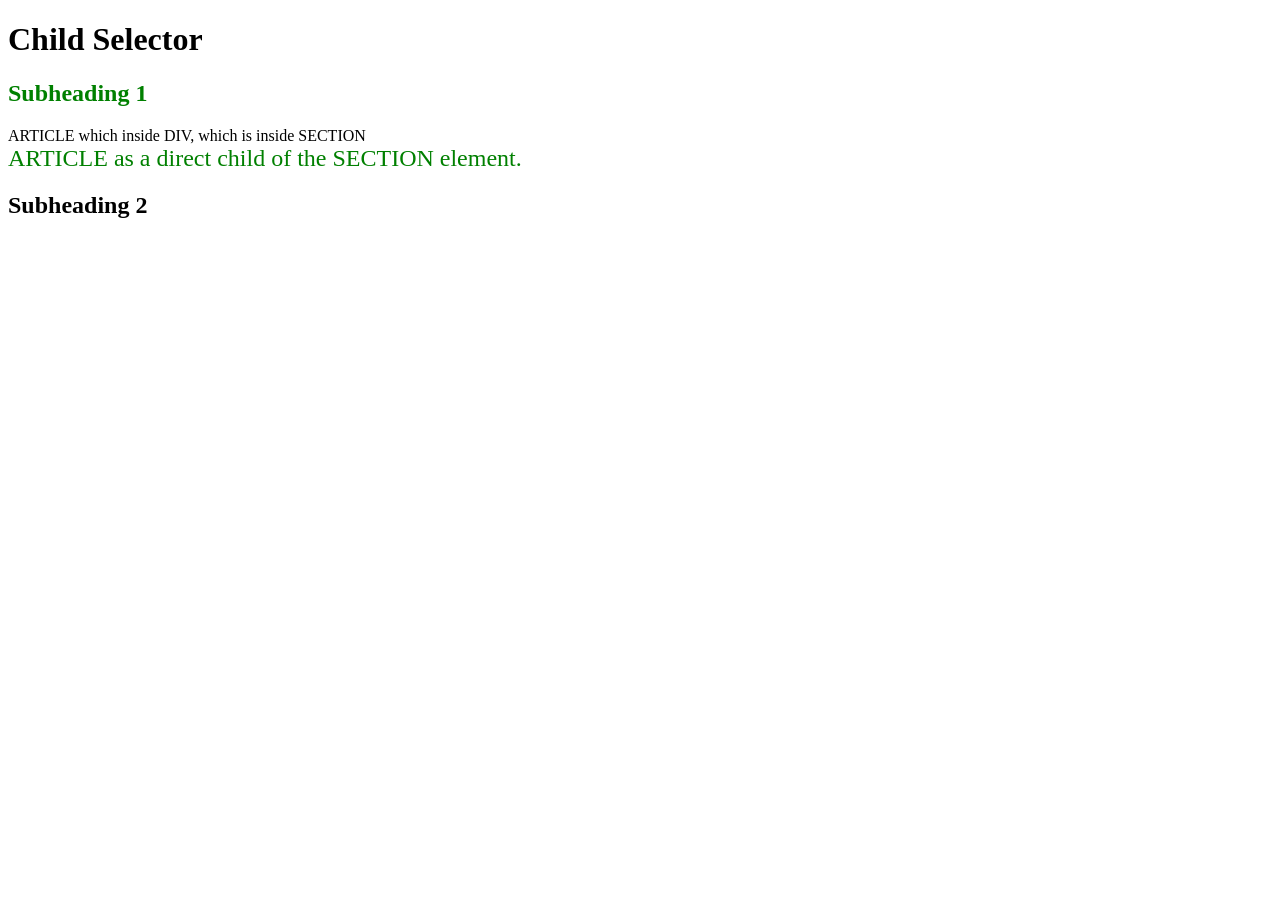
<file: examples/Lecture14/child-selector-after.html>
<!DOCTYPE html>
<html>
  <head>
    <meta charset="utf-8" />
    <title>Child Selector</title>
    <style>
      /* any article element which is a direct child of a section element,i.e., any article element whose immediate parent is a section element. */
      section > article {
        color: green;
        font-size: 24px;
      }

      /* any h2 element which is a direct child of a section element,i.e., any h2 element whose immediate parent is a section element. */
      section > h2 {
        color: green;
      }
    </style>
  </head>
  <body>
    <h1>Child Selector</h1>
    <section>
      <h2>Subheading 1</h2>
      <div>
        <article>ARTICLE which inside DIV, which is inside SECTION</article>
      </div>
    </section>
    <section>
      <article>ARTICLE as a direct child of the SECTION element.</article>
    </section>
    <h2>Subheading 2</h2>
  </body>
</html>
</file>
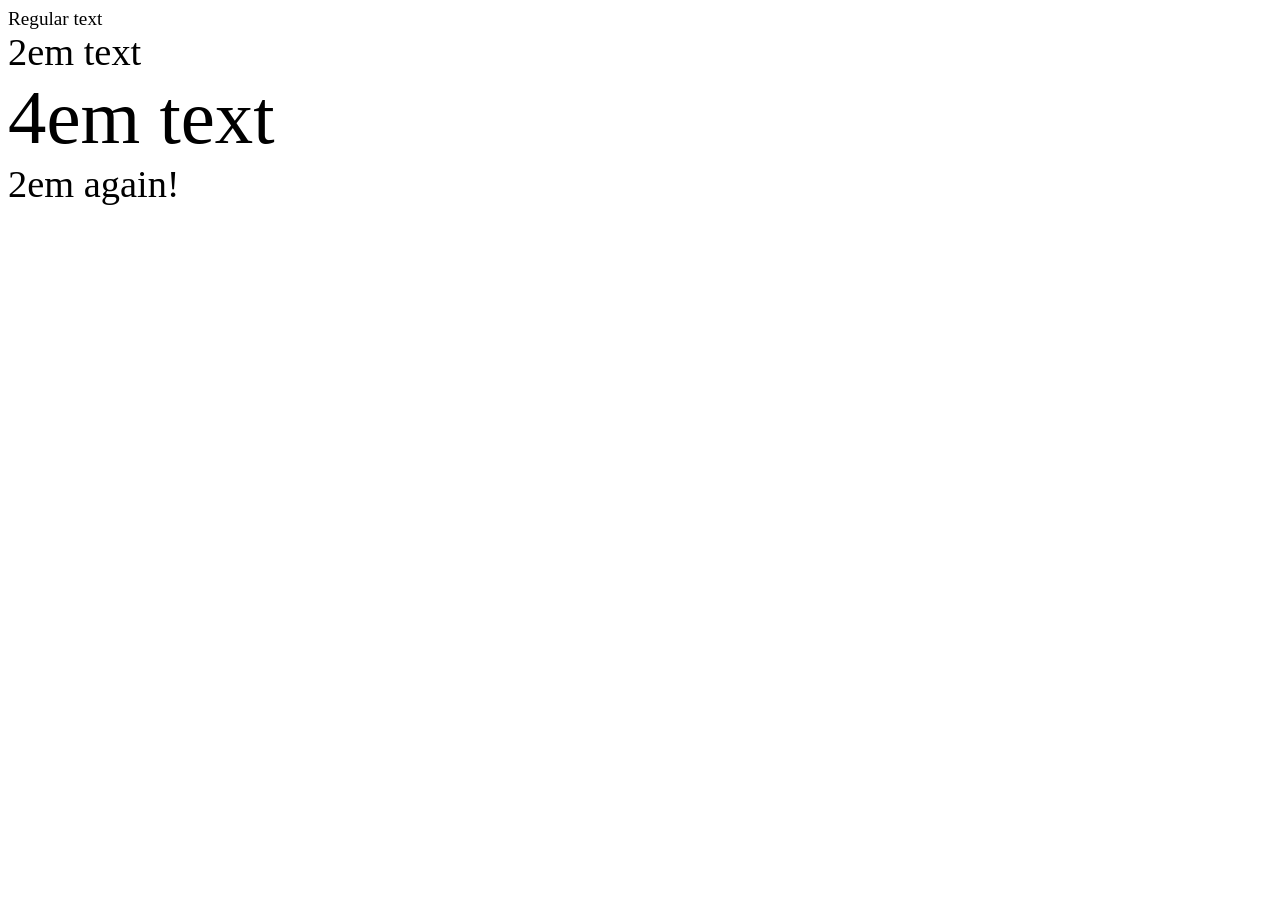
<file: examples/Lecture18/font-size-after.html>
<!DOCTYPE html>
<html>
  <head>
    <meta charset="utf-8" />
    <title>Setting Font Size</title>
    <style>
      body {
        font-size: 120%;
      }
    </style>
  </head>
  <body>
    <div>Regular text</div>
    <div style="font-size: 2em;">
      2em text
      <div style="font-size: 2em;">
        4em text
        <div style="font-size: 0.5em;">2em again!</div>
      </div>
    </div>
  </body>
</html>
</file>
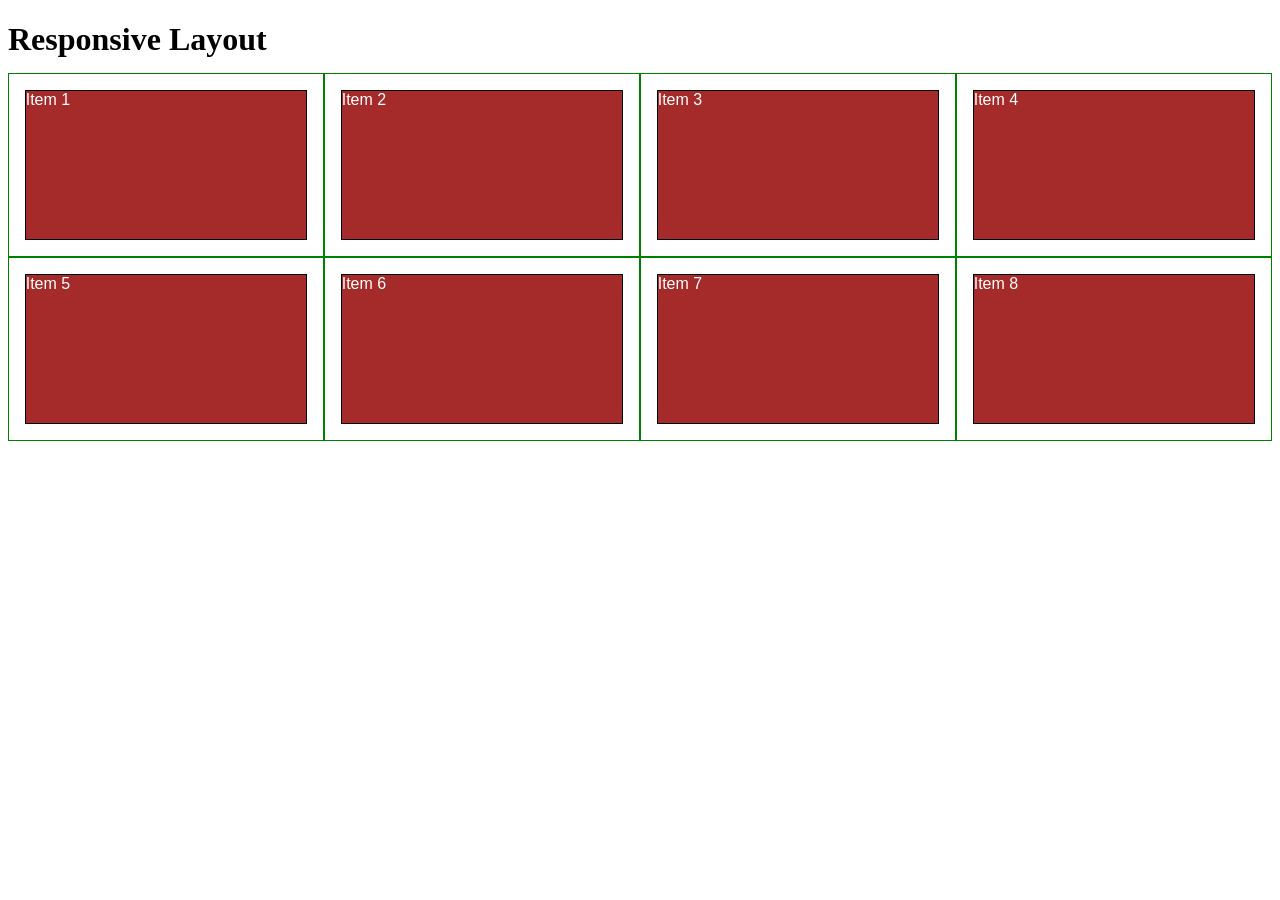
<file: examples/Lecture24/responsive-after.html>
<!DOCTYPE html>
<html>
  <head>
    <meta charset="utf-8" />
    <meta name="viewport" content="width=device-width, initial-scale=1" />
    <title>Responsive Layout</title>
    <style>
      /********** Base styles **********/
      * {
        box-sizing: border-box;
      }
      h1 {
        margin-bottom: 15px;
      }

      p {
        border: 1px solid black;
        background-color: #a52a2a;
        width: 90%;
        height: 150px;
        margin-right: auto;
        margin-left: auto;
        font-family: Helvetica;
        color: white;
      }

      /* Simple Responsive Framework. */
      .row {
        width: 100%;
      }

      /********** Large devices only **********/
      @media (min-width: 1200px) {
        .col-lg-1,
        .col-lg-2,
        .col-lg-3,
        .col-lg-4,
        .col-lg-5,
        .col-lg-6,
        .col-lg-7,
        .col-lg-8,
        .col-lg-9,
        .col-lg-10,
        .col-lg-11,
        .col-lg-12 {
          float: left;
          border: 1px solid green;
        }
        .col-lg-1 {
          width: 8.33%;
        }
        .col-lg-2 {
          width: 16.66%;
        }
        .col-lg-3 {
          width: 25%;
        }
        .col-lg-4 {
          width: 33.33%;
        }
        .col-lg-5 {
          width: 41.66%;
        }
        .col-lg-6 {
          width: 50%;
        }
        .col-lg-7 {
          width: 58.33%;
        }
        .col-lg-8 {
          width: 66.66%;
        }
        .col-lg-9 {
          width: 74.99%;
        }
        .col-lg-10 {
          width: 83.33%;
        }
        .col-lg-11 {
          width: 91.66%;
        }
        .col-lg-12 {
          width: 100%;
        }
      }

      /********** Medium devices only **********/
      @media (min-width: 992px) and (max-width: 1199px) {
        .col-md-1,
        .col-md-2,
        .col-md-3,
        .col-md-4,
        .col-md-5,
        .col-md-6,
        .col-md-7,
        .col-md-8,
        .col-md-9,
        .col-md-10,
        .col-md-11,
        .col-md-12 {
          float: left;
          border: 1px solid green;
        }
        .col-md-1 {
          width: 8.33%;
        }
        .col-md-2 {
          width: 16.66%;
        }
        .col-md-3 {
          width: 25%;
        }
        .col-md-4 {
          width: 33.33%;
        }
        .col-md-5 {
          width: 41.66%;
        }
        .col-md-6 {
          width: 50%;
        }
        .col-md-7 {
          width: 58.33%;
        }
        .col-md-8 {
          width: 66.66%;
        }
        .col-md-9 {
          width: 74.99%;
        }
        .col-md-10 {
          width: 83.33%;
        }
        .col-md-11 {
          width: 91.66%;
        }
        .col-md-12 {
          width: 100%;
        }
      }
    </style>
  </head>
  <body>
    <h1>Responsive Layout</h1>

    <div class="row">
      <div class="col-lg-3 col-md-6"><p>Item 1</p></div>
      <div class="col-lg-3 col-md-6"><p>Item 2</p></div>
      <div class="col-lg-3 col-md-6"><p>Item 3</p></div>
      <div class="col-lg-3 col-md-6"><p>Item 4</p></div>
      <div class="col-lg-3 col-md-6"><p>Item 5</p></div>
      <div class="col-lg-3 col-md-6"><p>Item 6</p></div>
      <div class="col-lg-3 col-md-6"><p>Item 7</p></div>
      <div class="col-lg-3 col-md-6"><p>Item 8</p></div>
    </div>
  </body>
</html>
</file>
